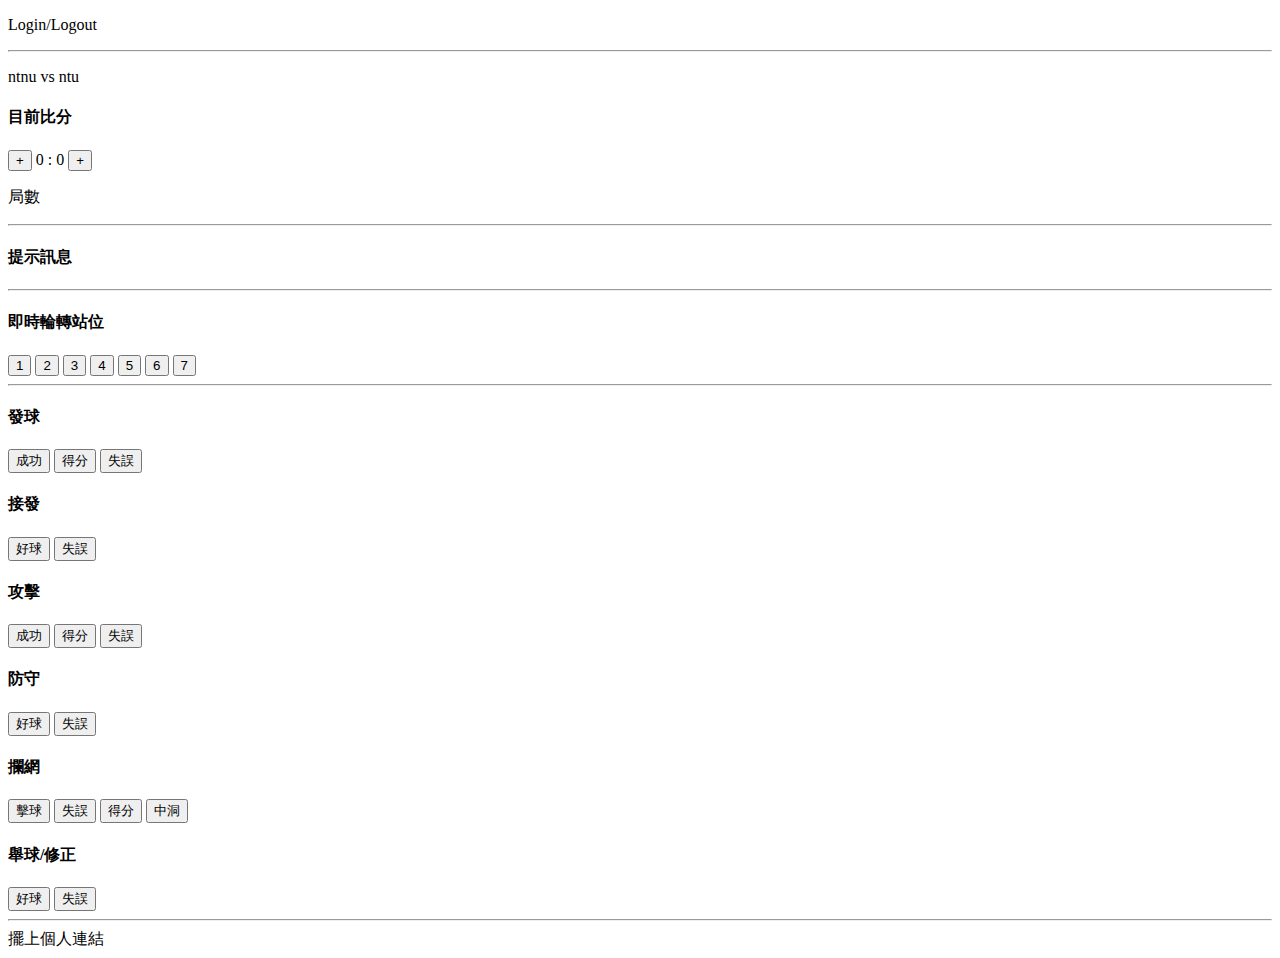
<file: index.html>
<!DOCTYPE html>
<html lang="en">
    <head>
        <meta charset="utf-8">
        <title>排球紀錄系統</title>
    </head>

    <body>
        <header>
            <nav>
                <p>Login/Logout</p>
            </nav>
        </header>
        <hr>
        <p>ntnu vs ntu</p>
        <div>
            <h4>目前比分</h4>
            <button type="button" id="leftadd">+</button>
            <span id="leftscore">0</span><span> : </span><span id="rightscore">0</span>
            <button type="button" id="rightadd">+</button>
        </div>
        <p>局數</p>
        <hr>
        <div>
            <h4>提示訊息</h4>
            <p id="info"></p>
        </div>
        <hr>
        <div>
            <h4>即時輪轉站位</h4>
            <button type="button" class="number" id="btn1">1</button>
            <button type="button" class="number" id="btn2">2</button>
            <button type="button" class="number" id="btn3">3</button>
            <button type="button" class="number" id="btn4">4</button>
            <button type="button" class="number" id="btn5">5</button>
            <button type="button" class="number" id="btn6">6</button>
            <button type="button" class="number" id="btn7">7</button>
        </div>

        <hr>
        <div>
            <h4>發球</h4>
            <button type="button" class="serve" id="s_success">成功</button>
            <button type="button" class="serve" id="s_score" >得分</button>
            <button type="button" class="serve" id="s_mistake">失誤</button>
        </div>
        <div>
            <h4>接發</h4>
            <button type="button" class="recieve" id="r_nice">好球</button>
            <button type="button" class="recieve" id="r_mistake">失誤</button>
        </div>
        <div>
            <h4>攻擊</h4>
            <button type="button" class="attack" id="a_success">成功</button>
            <button type="button" class="attack" id="a_score">得分</button>
            <button type="button" class="attack" id="a_mistake">失誤</button>
        </div>
        <div>
            <h4>防守</h4>
            <button type="button" class="defense" id="d_nice">好球</button>
            <button type="button" class="defense" id="d_mistake">失誤</button>
        </div>
        <div>
            <h4>攔網</h4>
            <button type="button" class="block" id="b_touch">擊球</button>
            <button type="button" class="block" id="b_mistake">失誤</button>
            <button type="button" class="block" id="b_score">得分</button>
            <button type="button" class="block" id="b_seam">中洞</button>
        </div>
        <div>
            <h4>舉球/修正</h4>
            <button type="button" class="setting" id="se_nice">好球</button>
            <button type="button" class="setting" id="se_mistake">失誤</button>
        </div>
        <script src="js/main.js"></script>
        <hr>
        <footer>
            擺上個人連結
        </footer>

        
    </body>

</html>
</file>
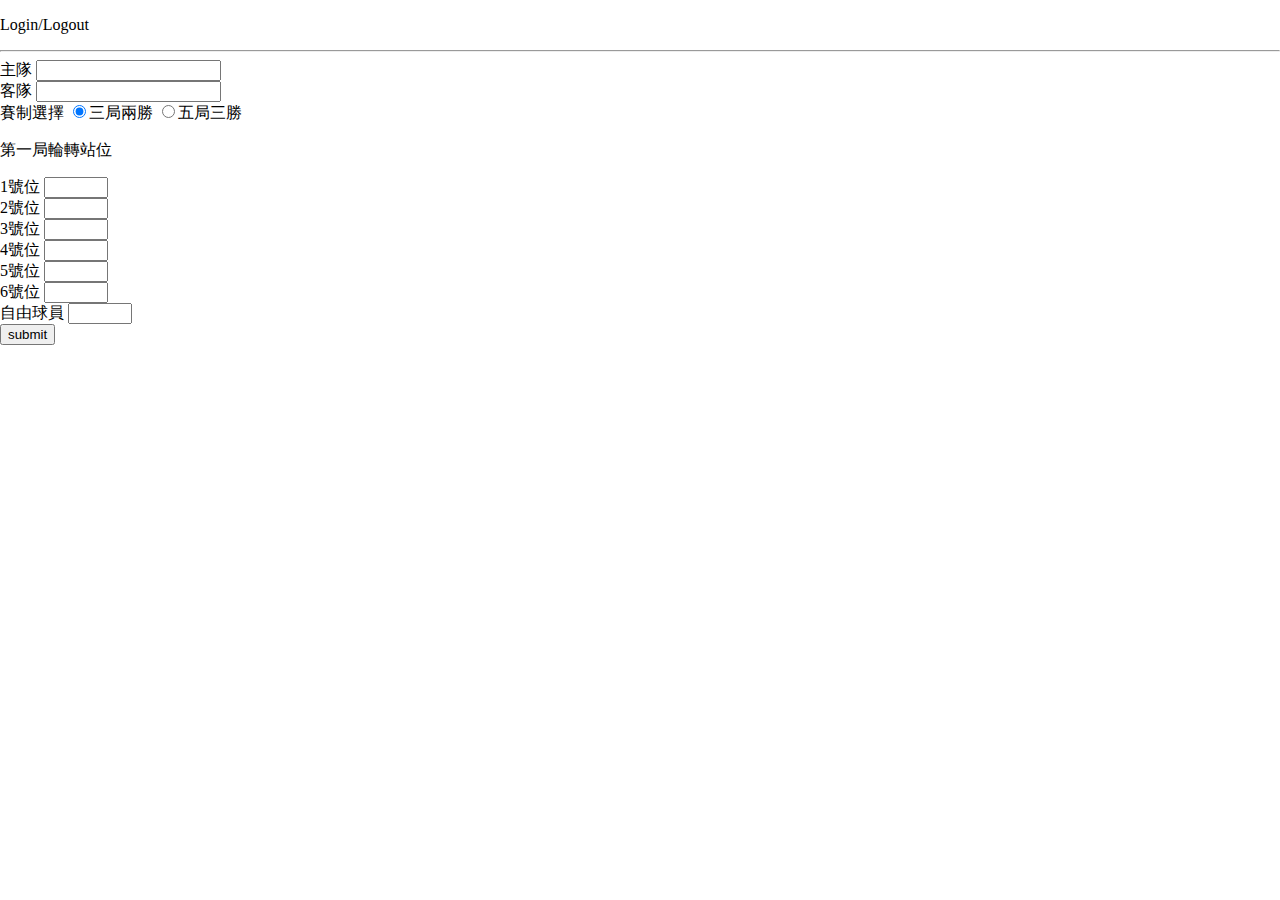
<file: newfile.html>
<!DOCTYPE html>
<html lang="zh-Hant-TW">
    <head>
        <meta charset="utf-8">
        <link rel="stylesheet" href="css/style.css">
        <title>排球紀錄網站</title>
    </head>

    <body>
        <header>
            <nav>
                <p>Login/Logout</p>
            </nav>
        </header>
        <hr>
        <form id="team_name" action="index.php" method="post">
            <label for="home_team">主隊</label>
            <input id="home_team" name="home_team" type="text" required>
            <span id="alert_home"></span>
            <br>
            <label for="away_team">客隊</label>
            <input id="away_team" name="away_team" type="text" required>
            <span id="alert_away"></span>
            <br>
            <label for="set_num">賽制選擇</label>
            <input type="radio" name="set_num" value="three_set" checked>三局兩勝
            <input type="radio" name="set_num" value="five_set">五局三勝
            <br> 
            <p>第一局輪轉站位</p>
            <label for="1">1號位</label>
            <input type="number" name="1" min="0" max="100" required>
            <br>
            <label for="2">2號位</label>
            <input type="number" name="2" min="0" max="100" required>
            <br>
            <label for="3">3號位</label>
            <input type="number" name="3" min="0" max="100" required>
            <br>
            <label for="4">4號位</label>
            <input type="number" name="4" min="0" max="100" required>
            <br>
            <label for="5">5號位</label>
            <input type="number" name="5" min="0" max="100" required>
            <br>
            <label for="6">6號位</label>
            <input type="number" name="6" min="0" max="100" required>
            <br>
            <label for="libero">自由球員</label>
            <input type="number" name="libero" min="0" max="100" required>
            <br>
            <input type="submit" value="submit">
        </form>
        

        <script src="js/main.js"></script>
    </body>
</html>
</file>
<file: css/style.css>
* {
    box-sizing: border-box;
}

button:hover {
    background-color: #4CAF50;
    color: white;
}

button {
    transition-duration: 0.4s;
    background-color: white;
    color:black;
    border: 2px solid #4CAF50;
    border-radius: 8px;
    padding: 16px;
}

button:focus{
    color:blueviolet;
}

#set {
    display: inline;
}

#set_hide {
    display: none;
}

.header-flex-box-container, .body-flex-box-container{
    display: flex;
    text-align: center;
    justify-content: center;
}

.header-box, .body-box{
    background-color:khaki;
    border: 5px;
    width: 400px;
    margin: 20px;
}

#leftscore, #rightscore, #score, #leftteam, #rightteam{
    font-size: 24px;
}

#set{
    font-size: 20px;
}

footer {
    background-color: saddlebrown;
    color: white;
    margin: 0;
    padding: 0;
    position: sticky;
    top: -50px;
    height: 110px;
    text-align: center;
}

footer>p{
    margin: 0;
    font-size: 12px;
}

.wrapper{
    min-height: 100%;
    padding-bottom: 90px;
    margin: 0px;
    padding: 0;
    background-color: burlywood;
    height: 100%;
}

body {
    margin: 0px;
}

img{
    margin-left: 5px;
    margin-right: 5px;
}
</file>
